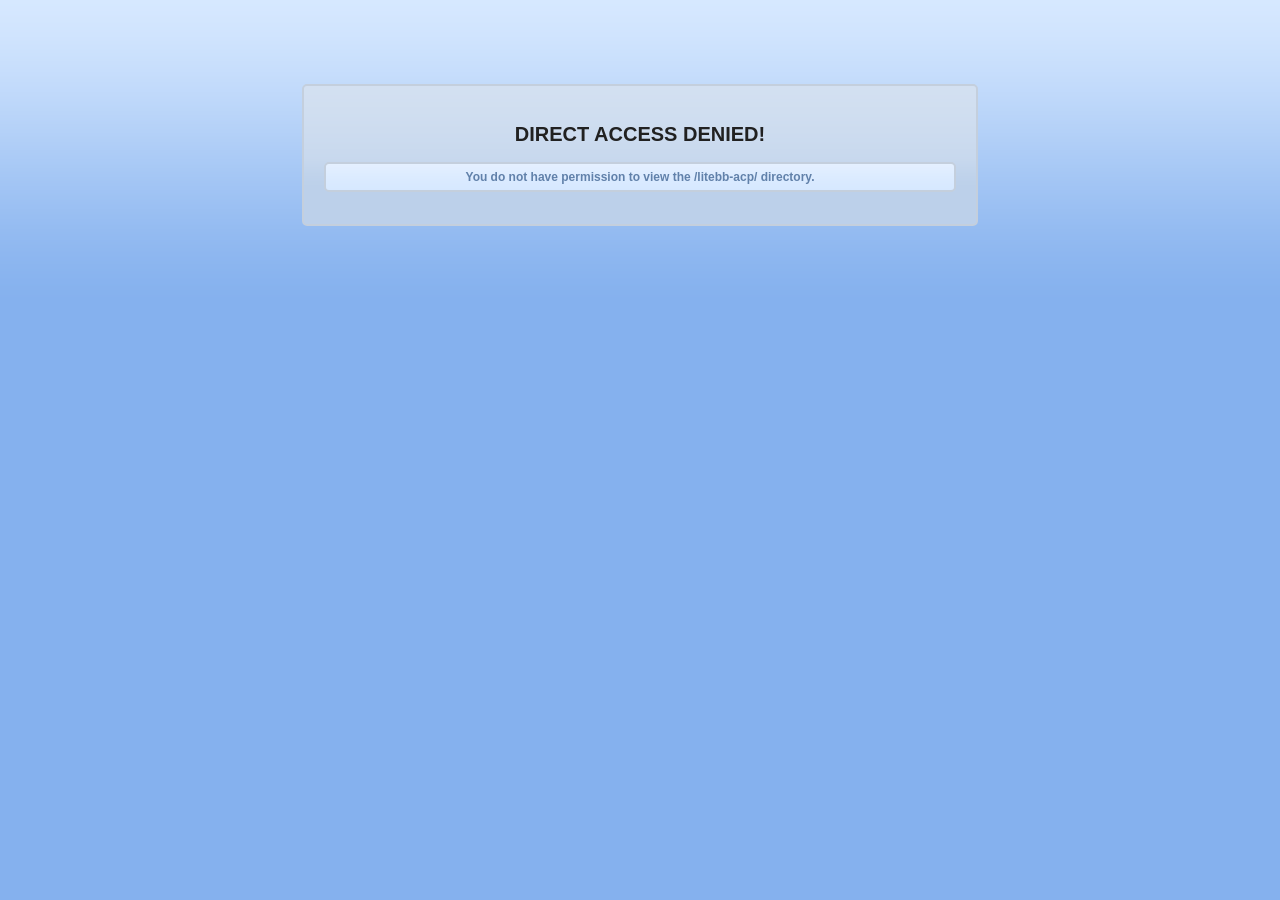
<file: Upload/admin/styles/LiteBB-ACP/index.html>
<!DOCTYPE HTML PUBLIC "-//W3C//DTD HTML 4.01 Transitional//EN"
"http://www.w3.org/TR/html4/loose.dtd">
<html><!--// Begin HTML-->
<head><!--// Begin Head-->
<title>Direct Access Denied!</title><!--// Title -->
<meta http-equiv="Content-Type" content="text/html; charset=iso-8859-1">

<style type="text/css">

/** Body Styling **/

body {
	color: #000;
	background: #85B1EE url('images/page_bg.gif') repeat-x;

}

/** D.A.D Notice DIV **/

.dad-notice {
	width: 50%;
	padding: 20px;
    margin: 0 auto;
	color: #000000;
    text-align: center;
	border-top: 2px solid #C4CFDD;
	border-left: 2px solid #C4CFDD;
	border-right: 2px solid #C4CFDD;
	border-bottom: 2px solid #C4CFDD;
    border-radius: 5px 5px 5px 5px;
	-moz-border-radius: 5px 5px 5px 5px;
	-webkit-border-radius: 5px 5px 5px 5px;
	background: #BCD0EA url('images/gradient_panelsurround.gif') top repeat-x;
}

/** D.A.D Notice Heading **/

.dad-notice h2 {
    color: #212121;
    font-size: 20px;
    font-weight: bold;
    font-family: verdana,sans-serif,helvetica,arial;
}

/** D.A.D Notice Paragraph **/

.dad-notice p {
padding: 6px;
color: #6181AA;
font-size: 12px;
font-weight: bold;
border: 2px solid #C4CFDD;
border-radius: 5px 5px 5px 5px;
font-family: verdana,sans-serif,helvetica,arial;
background: #BCD0EA url('images/gradient_panel.gif') bottom repeat-x;
}

</style>
</head><!--// End Head -->
<body><!--// Begin Body-->

<p>&nbsp;</p> <!--// Temp Filler -->
<p>&nbsp;</p> <!--// Temp Filler -->

<!--// Start Comment -->

  <div class="dad-notice" align="center"><!--// Begin D.A.D Notice DIV -->
	<h2>DIRECT ACCESS DENIED!</h2><!--// D.A.D Notice Heading -->
	<p>You do not have permission to view the /litebb-acp/ directory.</p><!--// D.A.D Notice Paragraph-->
  </div><!--// End Notice DIV -->

<!--// End Comment-->


</body><!--// End Body-->
</html><!--// End HTML -->
</file>
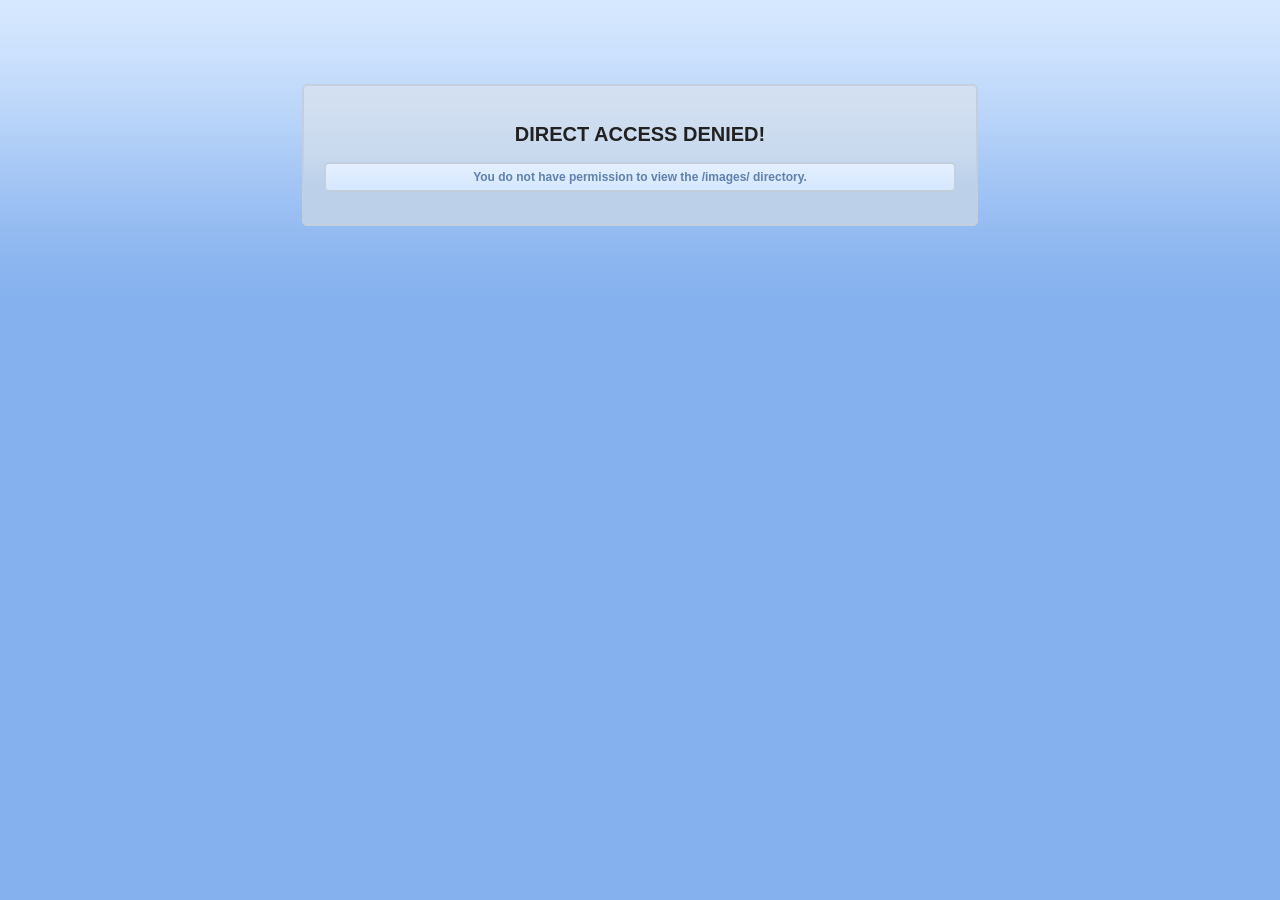
<file: Upload/admin/styles/LiteBB-ACP/images/index.html>
<!DOCTYPE HTML PUBLIC "-//W3C//DTD HTML 4.01 Transitional//EN"
"http://www.w3.org/TR/html4/loose.dtd">
<html><!--// Begin HTML-->
<head><!--// Begin Head-->
<title>Direct Access Denied!</title><!--// Title -->
<meta http-equiv="Content-Type" content="text/html; charset=iso-8859-1">
<style type="text/css">

/** Body Styling **/

body {
	color: #000;
	background: #85B1EE url('page_bg.gif') repeat-x;

}

/** D.A.D Notice DIV **/

.dad-notice {
	width: 50%;
	padding: 20px;
    margin: 0 auto;
	color: #000000;
    text-align: center;
	border-top: 2px solid #C4CFDD;
	border-left: 2px solid #C4CFDD;
	border-right: 2px solid #C4CFDD;
	border-bottom: 2px solid #C4CFDD;
    border-radius: 5px 5px 5px 5px;
	-moz-border-radius: 5px 5px 5px 5px;
	-webkit-border-radius: 5px 5px 5px 5px;
	background: #BCD0EA url('gradient_panelsurround.gif') top repeat-x;
}

/** D.A.D Notice Heading **/

.dad-notice h2 {
    color: #212121;
    font-size: 20px;
    font-weight: bold;
    font-family: verdana,sans-serif,helvetica,arial;
}

/** D.A.D Notice Paragraph **/

.dad-notice p {
padding: 6px;
color: #6181AA;
font-size: 12px;
font-weight: bold;
border: 2px solid #C4CFDD;
border-radius: 5px 5px 5px 5px;
font-family: verdana,sans-serif,helvetica,arial;
background: #BCD0EA url('gradient_panel.gif') bottom repeat-x;
}

</style>
</head><!--// End Head -->
<body><!--// Begin Body-->

<p>&nbsp;</p> <!--// Temp Filler -->
<p>&nbsp;</p> <!--// Temp Filler -->

<!--// Start Comment -->

  <div class="dad-notice" align="center"><!--// Begin D.A.D Notice DIV -->
	<h2>DIRECT ACCESS DENIED!</h2><!--// D.A.D Notice Heading -->
	<p>You do not have permission to view the /images/ directory.</p><!--// D.A.D Notice Paragraph-->
  </div><!--// End Notice DIV -->

<!--// End Comment-->


</body><!--// End Body-->
</html><!--// End HTML -->
</file>
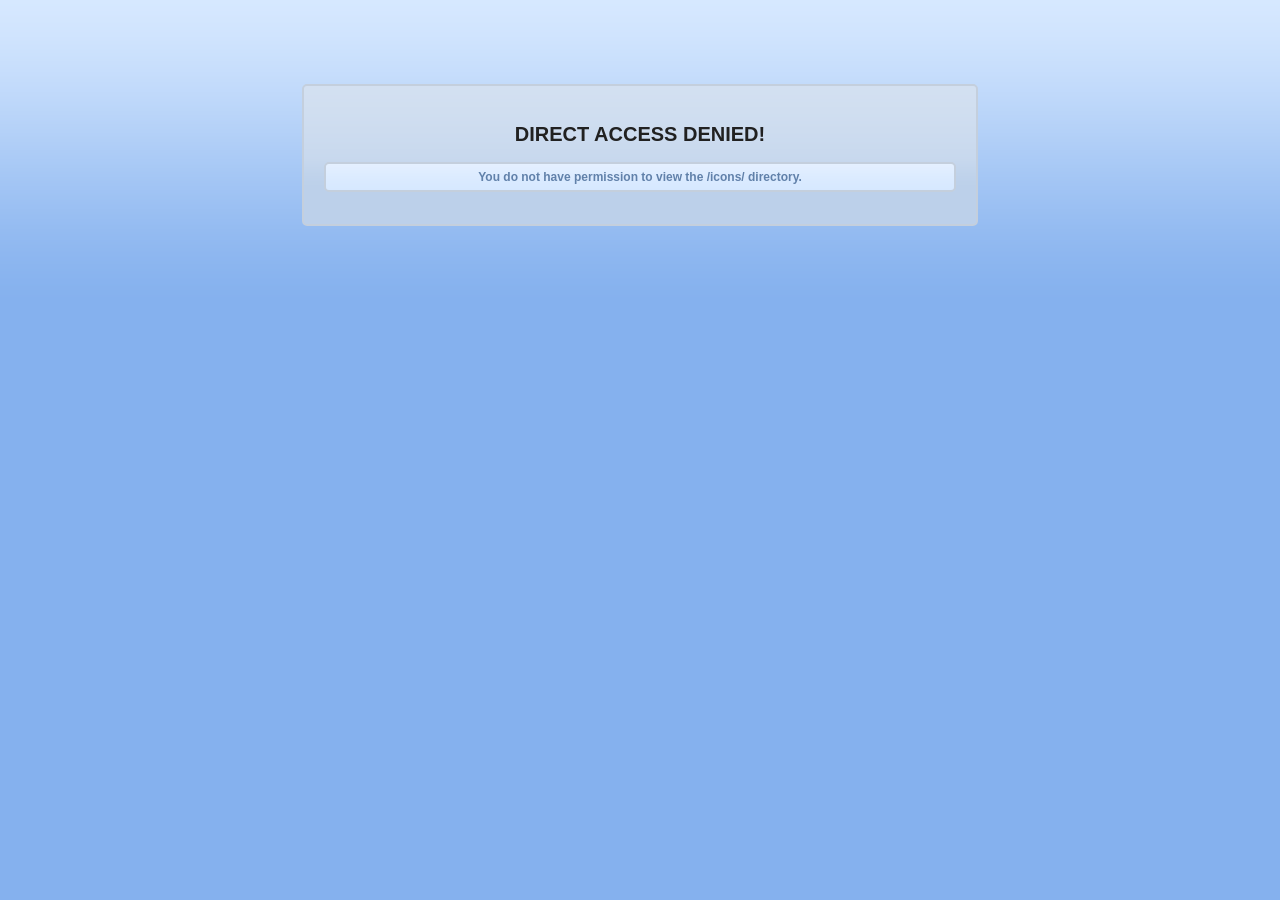
<file: Upload/admin/styles/LiteBB-ACP/images/icons/index.html>
<!DOCTYPE HTML PUBLIC "-//W3C//DTD HTML 4.01 Transitional//EN"
"http://www.w3.org/TR/html4/loose.dtd">
<html><!--// Begin HTML-->
<head><!--// Begin Head-->
<title>Direct Access Denied!</title><!--// Title -->
<meta http-equiv="Content-Type" content="text/html; charset=iso-8859-1">
<style type="text/css">

/** Body Styling **/

body {
	color: #000;
	background: #85B1EE url('../../images/page_bg.gif') repeat-x;

}

/** D.A.D Notice DIV **/

.dad-notice {
	width: 50%;
	padding: 20px;
    margin: 0 auto;
	color: #000000;
    text-align: center;
	border-top: 2px solid #C4CFDD;
	border-left: 2px solid #C4CFDD;
	border-right: 2px solid #C4CFDD;
	border-bottom: 2px solid #C4CFDD;
    border-radius: 5px 5px 5px 5px;
	-moz-border-radius: 5px 5px 5px 5px;
	-webkit-border-radius: 5px 5px 5px 5px;
	background: #BCD0EA url('../../images/gradient_panelsurround.gif') top repeat-x;
}

/** D.A.D Notice Heading **/

.dad-notice h2 {
    color: #212121;
    font-size: 20px;
    font-weight: bold;
    font-family: verdana,sans-serif,helvetica,arial;
}

/** D.A.D Notice Paragraph **/

.dad-notice p {
padding: 6px;
color: #6181AA;
font-size: 12px;
font-weight: bold;
border: 2px solid #C4CFDD;
border-radius: 5px 5px 5px 5px;
font-family: verdana,sans-serif,helvetica,arial;
background: #BCD0EA url('../../images/gradient_panel.gif') bottom repeat-x;
}

</style>
</head><!--// End Head -->
<body><!--// Begin Body-->

<p>&nbsp;</p> <!--// Temp Filler -->
<p>&nbsp;</p> <!--// Temp Filler -->

<!--// Start Comment -->

  <div class="dad-notice" align="center"><!--// Begin D.A.D Notice DIV -->
	<h2>DIRECT ACCESS DENIED!</h2><!--// D.A.D Notice Heading -->
	<p>You do not have permission to view the /icons/ directory.</p><!--// D.A.D Notice Paragraph-->
  </div><!--// End Notice DIV -->

<!--// End Comment-->


</body><!--// End Body-->
</html><!--// End HTML -->
</file>
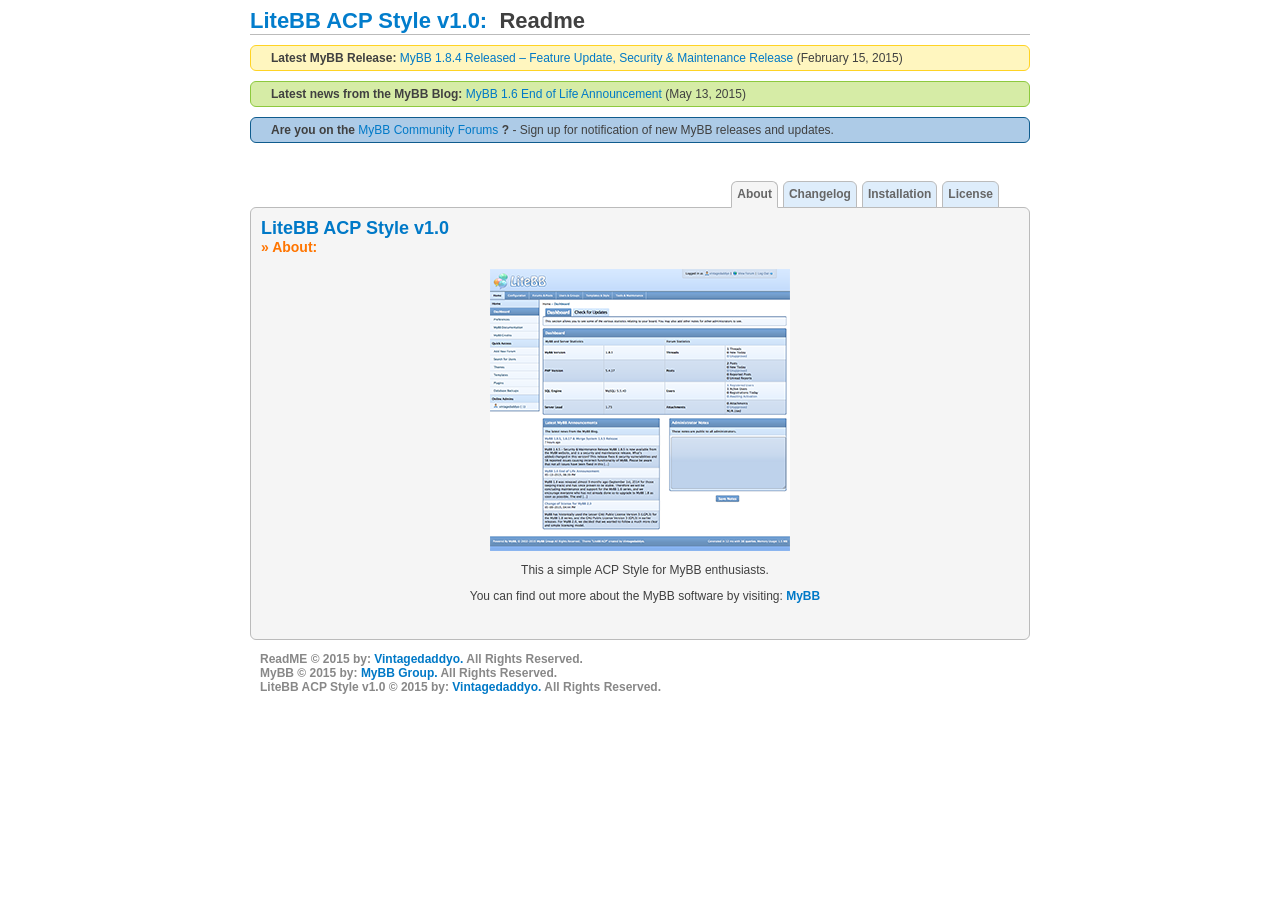
<file: Documentation/ReadMe.html>
<!DOCTYPE html PUBLIC "-//W3C//DTD XHTML 1.0 Transitional//EN" "http://www.w3.org/TR/xhtml1/DTD/xhtml1-transitional.dtd">
<html xmlns="http://www.w3.org/1999/xhtml">
	<head>
	<meta http-equiv="Content-Type" content="text/html; charset=UTF-8" />
	<title>LiteBB ACP Style v1.0 &raquo; Readme</title>
	<link rel="icon" type="image/png" href="favicon.ico" />
	<style type="text/css" media="screen">
/** Default Style **/
         

.alert {
	background: #FFF6BF;
	border-top: 1px solid #FFD324;
	border-left: 1px solid #FFD324;
	border-right: 1px solid #FFD324;
	border-bottom: 1px solid #FFD324;
	text-align: left;
	margin: 10px auto;
	padding: 5px 20px;
	/*font-weight: bold;*/
	border-radius: 6px;
	color: #404040;
}
.notice1 {
	background: #D6ECA6;
	border-top: 1px solid #8DC93E;
	border-left: 1px solid #8DC93E;
	border-right: 1px solid #8DC93E;
	border-bottom: 1px solid #8DC93E;
	text-align: left;
	margin: 10px auto;
	padding: 5px 20px;
	/*font-weight: bold;*/
	border-radius: 6px;
	color: #404040;
}
.notice2 {
	background: #ADCBE7;
	border-top: 1px solid #0F5C8E;
	border-left: 1px solid #0F5C8E;
	border-right: 1px solid #0F5C8E;
	border-bottom: 1px solid #0F5C8E;
	text-align: left;
	margin: 10px auto;
	padding: 5px 20px;
	/*font-weight: bold;*/
	border-radius: 6px;
	color: #404040;
}
body {
	font-family: Verdana, Arial;
	font-size: 12px;
	color: #404040;
	background: #FFFFFF;
}
p {
	padding-left: 10px;
}
blockquote {
	margin: 10px 20px 0px 20px;
	padding: 10px;
	border: 1px solid #8d8d8d;
	background-color: #f5f5f5;
}
li {
	margin-top: 20px;
}
ul li ul li {
	margin-top: 10px;
}
a, a:active, a:link, a:visited {
	color: #0079C7;
	text-decoration: none;
}
a:hover {
	color: #FF7500;
	text-decoration: underline;
}
/** Place Holder Style **/

#Container {
	width: 780px;
	margin-left: auto;
	margin-right: auto;
}
#Content {
	background-color: #F5F5F5;
	border: 1px solid #BBBBBB;
	padding: 10px;
	margin-top: -13px;
	border-radius: 6px;
}
/** Title Style **/

#Title {
	font-family: Verdana, Arial;
	font-size: 22px;
	font-weight: bold;
	color: #027DCC;
	border-bottom: 1px solid #BBBBBB;
	margin-bottom: 10px;
}
.SubTitle {
	font-family: Verdana, Arial;
	font-size: 18px;
	font-weight: bold;
	color: #0079C7;
}
.SubSubTitle {
	font-family: Verdana, Arial;
	font-size: 14px;
	font-weight: bold;
	color: #FF7500;
}
/** Tabs **/

ul#Tabs {
	font-family: Verdana, Arial;
	font-size: 12px;
	font-weight: bold;
	list-style-type: none;
	padding-bottom: 28px;
	padding-right: 25px;
	border-bottom: 1px solid #bbbbbb;
	margin-bottom: 12px;
	z-index: 1;
	margin-left: 6px;
	margin-right: 6px;
}
#Tabs li.Tab {
	float: right;
	height: 25px;
	background-color: #deedfb;
	margin: 2px 0px 0px 5px;
	border: 1px solid #bbbbbb;
	border-top-left-radius: 6px;
	border-top-right-radius: 6px;
}
#Tabs li.Tab a {
	float: left;
	display: block;
	color: #666666;
	text-decoration: none;
	padding: 5px;
}
#Tabs li.Tab a:hover {
	background-color: #F5F5F5;
	border-bottom: 0px;
	border-top-left-radius: 6px;
	border-top-right-radius: 6px;
}
/** Selected Tab **/

#Tabs li.SelectedTab {
	float: right;
	height: 25px;
	background-color: #F5F5F5;
	margin: 2px 0px 0px 5px;
	border-top: 1px solid #BBBBBB;
	border-right: 1px solid #BBBBBB;
	border-bottom: 1px solid #F5F5F5;
	border-left: 1px solid #BBBBBB;
	border-top-left-radius: 6px;
	border-top-right-radius: 6px;
}
#Tabs li.SelectedTab a {
	float: left;
	display: block;
	color: #666666;
	text-decoration: none;
	padding: 5px;
	cursor: default;
}
/** Copyright **/

#Copyright {
	text-align: left;
	color: #888888;
	font-weight: bold;
}
</style>
	<script type="text/javascript">
	/* <![CDATA[ */
		// About Page
		function about() {
			// Tab
			document.getElementById('AboutTab').className = 'SelectedTab';
			document.getElementById('ChangelogTab').className = 'Tab';
			document.getElementById('InstallTab').className = 'Tab';
			document.getElementById('LicenseTab').className = 'Tab';
			// Page
			document.getElementById('About').style.display= 'block';
			document.getElementById('Changelog').style.display = 'none';
			document.getElementById('Install').style.display = 'none';
			document.getElementById('License').style.display = 'none';
		}
		// Changelog Page
		function changelog() {
			// Tab
			document.getElementById('AboutTab').className = 'Tab';
			document.getElementById('ChangelogTab').className = 'SelectedTab';
			document.getElementById('InstallTab').className = 'Tab';
			document.getElementById('LicenseTab').className = 'Tab';
			// Page
			document.getElementById('About').style.display = 'none';
			document.getElementById('Changelog').style.display = 'block';
			document.getElementById('Install').style.display = 'none';
			document.getElementById('License').style.display = 'none';
		}
		// Installation Page
		function install() {
			// Tab
			document.getElementById('AboutTab').className = 'Tab';
			document.getElementById('ChangelogTab').className = 'Tab';
			document.getElementById('InstallTab').className = 'SelectedTab';
			document.getElementById('LicenseTab').className = 'Tab';
			// Page
			document.getElementById('About').style.display= 'none';
			document.getElementById('Changelog').style.display = 'none';
			document.getElementById('Install').style.display = 'block';
			document.getElementById('License').style.display = 'none';
		
		}
		// License Page
		function license() {
			// Tab
			document.getElementById('AboutTab').className = 'Tab';
			document.getElementById('ChangelogTab').className = 'Tab';
			document.getElementById('InstallTab').className = 'Tab';
			document.getElementById('LicenseTab').className = 'SelectedTab';
			// Page
			document.getElementById('About').style.display= 'none';
			document.getElementById('Changelog').style.display = 'none';
			document.getElementById('Install').style.display = 'none';
			document.getElementById('License').style.display = 'block';
		}
	/* ]]> */
	</script>
	</head>
	<body>
<div id="Container">
<!-- Begin Title -->
<div id="Title">LiteBB ACP Style v1.0:&nbsp;&nbsp;<span style="color: #404040;">Readme</span></div>
<!-- End Title --> 
<!-- begin: alerts -->

<p class="alert"><strong>Latest MyBB Release:</strong> <a href="http://blog.mybb.com/2015/02/15/mybb-1-8-4-released-feature-update-security-maintenance-release/" target="_blank">MyBB 1.8.4 Released – Feature Update, Security &amp; Maintenance Release</a> <span class="date">(February 15, 2015)</span></p>
<p class="notice1"><strong>Latest news from the MyBB Blog:</strong> <a href="http://blog.mybb.com/2015/05/13/mybb-1-6-end-of-life-announcement/" target="_blank">MyBB 1.6 End of Life Announcement</a> <span class="date">(May 13, 2015)</span></p>
<p class="notice2"><strong>Are you on the </strong><a href="http://community.mybb.com/" target="_blank">MyBB Community Forums</a><strong>&nbsp;?</strong> - Sign up for notification of new MyBB releases and updates.</p>
<!-- end: alerts --> 
<br />
<!-- Begin Tabs -->
<ul id="Tabs">
      <li id="LicenseTab" class="Tab"><a href="#License" onclick="license(); return false;" title="License">License</a></li>
      <li id="InstallTab" class="Tab"><a href="#Installation" onclick="install(); return false;" title="Installation Instructions">Installation</a></li>
      <li id="ChangelogTab" class="Tab"><a href="#Changelog" onclick="changelog(); return false;" title="Changelog">Changelog</a></li>
      <li id="AboutTab" class="SelectedTab"><a href="#About" onclick="about(); return false;" title="About">About</a></li>
    </ul>
<!-- End Tabs --> 
<!-- Begin Content -->
<div id="Content"> 
      <!-- Begin  About Theme-->
      <div id="About">
    <div class="SubTitle">LiteBB ACP Style v1.0</div>
    <div class="SubSubTitle">&raquo;&nbsp;About:</div>
    <br />
    <center>
          <a href="ACP_Style_Screen.png" ><img src="ACP_Style_Screen_sm.png" border="0"/></a>
          <p>This a simple ACP Style for MyBB enthusiasts.</p>
          <p>You can find out more about the MyBB software by visiting: <a href="http://www.mybb.com" target="_blank"><b>MyBB</b></a></p>
        </center>
    <br />
  </div>
      <!-- End  About Theme--> 
      <!-- Begin Theme Changelog -->
      <div id="Changelog" style="display: none;">
    <div class="SubTitle">LiteBB ACP Style v1.0</div>
    <div class="SubSubTitle">&raquo;&nbsp;Changelog:</div>
    <br />
    <p>History:</p>
    <p>05/27/2015&nbsp;&mdash;&nbsp;ACP Style initial release</p>
    <p>05/27/2015&nbsp;&mdash;&nbsp;Updated ACP Style initial Basic ReadMe</p>
    <p>05/27/2015&nbsp;&mdash;&nbsp;ACP Style initial creation completion</p>
    <br />
    <p>To Do:&#42;</p>
    <p>&#42;&nbsp;Add more descriptive commenting</p>
    <p>&#42;&nbsp;Improve ACP Style ReadMe Documentation</p>
    <p>&#42;&nbsp;Improve Main Logo &amp; Login Logo</p>
    <p>&#42;&nbsp;Clean up any minor styling issues</p>
    <br />
  </div>
      <!-- End Theme Changelog --> 
      
      <!-- Begin Theme Installation Instructions -->
      <div id="Install" style="display: none;">
    <div class="SubTitle">LiteBB ACP Style v1.0</div>
    <div class="SubSubTitle">&raquo;&nbsp;Installation:</div>
    <br />
    <p>1.) After downloading the ACP Style, unpack it (with <a href="http://www.7-zip.org/download.html"><b>7-Zip</b></a> for example)</p>
    <p>2.) Upload contents of &quot;Upload&quot; into your forums folder.</p>
    <p>3.) Go to the Admin Control Panel under Preferences &gt; Global Preferences &gt; Admin Control Panel Theme</p>
    <p>4.) Select &quot;LiteBB-ACP&quot; &amp; then press: &quot;Save Personal Notes &amp; Preferences&quot;</p>
    <p>5.) Now have fun with your new forum ACP Syle!</p>
    <br />
  </div>
      <!-- End Theme Installation Instructions --> 
      
      <!-- Begin Theme License -->
      <div id="License" style="display: none;">
    <div class="SubTitle">LiteBB ACP Style v1.0</div>
    <div class="SubSubTitle">&raquo;&nbsp;License:</div>
    <br />
    <p> You may not remove or change the MyBB copyright nor the Designed by: &quot;Vintagedaddyo&quot; statements in the footer of this ACP Style's templates. You may use and modify this ACP Style to your personal likings, but redistributing a modified version for download is prohibited, unless you have explicit written permission from &quot;Vintagedaddyo&quot;, though you are allowed to redistribute a copy that has not been modified. </p>
  </div>
      <!-- End Theme License --> 
    </div>
<!-- End Content --> 

<!-- Begin Theme Copyright -->
<p id="Copyright"> ReadME&nbsp;&copy;&nbsp;2015&nbsp;by:&nbsp;<a href="http://vintagedaddyo.com/mybb/community" target="_blank"><b>Vintagedaddyo.</b></a>&nbsp;All Rights Reserved. <br />
      MyBB&nbsp;&copy; 2015&nbsp;by:&nbsp;<a href="http://mybb.com/" target="_blank"><b>MyBB Group.</b></a>&nbsp;All Rights Reserved. <br />
      LiteBB ACP Style v1.0&nbsp;&copy;&nbsp;2015&nbsp;by:&nbsp;<a href="http://vintagedaddyo.com/mybb/community" target="_blank"><b>Vintagedaddyo.</b></a>&nbsp;All Rights Reserved. <br />
    </p>
<!-- End Theme Copyright -->
</body>
</html>
</file>
